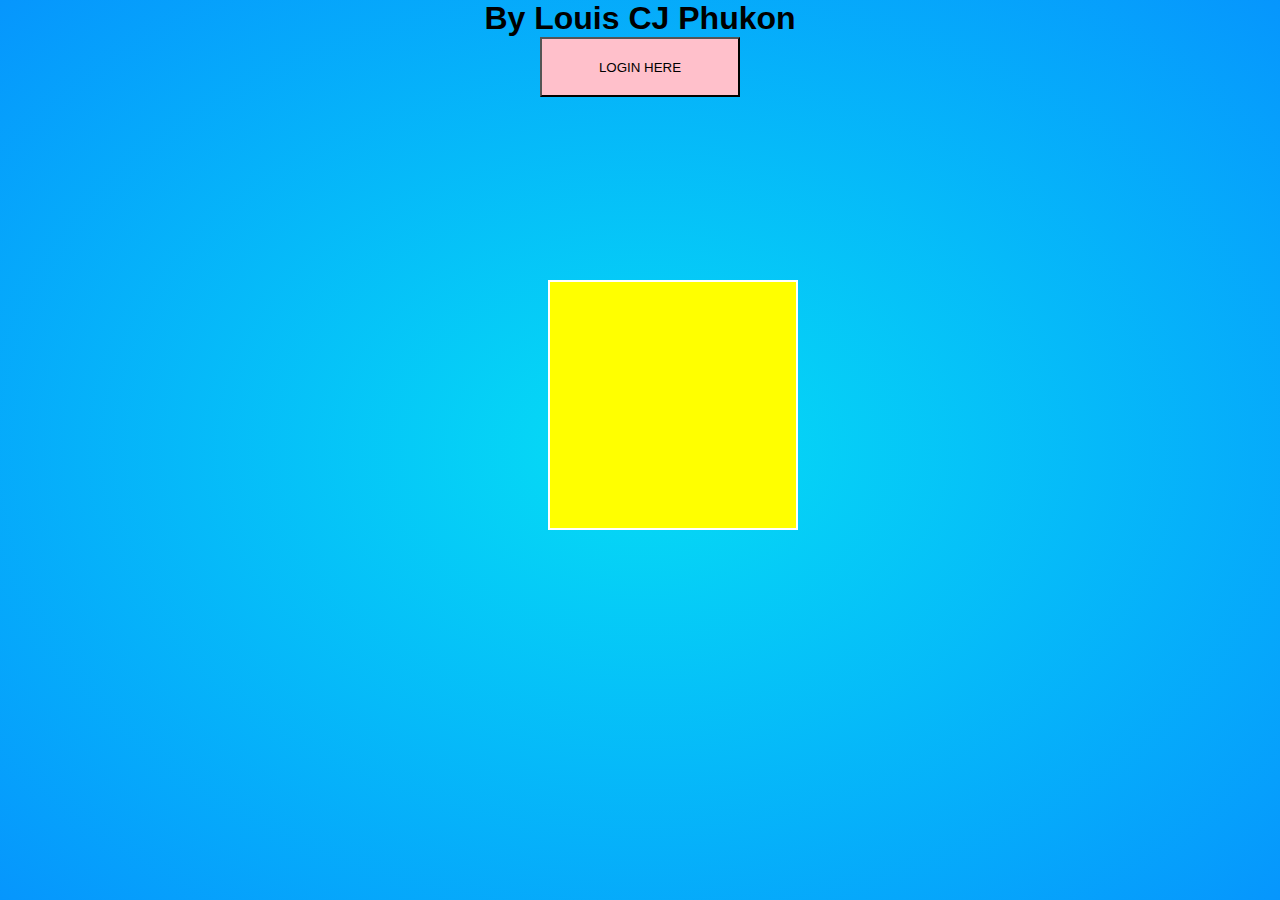
<file: index.html>
<!DOCTYPE html>
<html lang="en" dir="ltr">
    <head>
        <meta charset="utf-8">
        <title>Cube</title>
        <link rel="stylesheet" href="style.css">
    </head>
    <body>
        <center>
            <h1>By Louis CJ Phukon</h1>
        <a href="sencondary.html"><input type="button" value="LOGIN HERE"></a>
        </center>
        <div class="container">
            <div class="box">
                <div class="card" id="front"></div>
                <div class="card" id="back"></div>
                <div class="card" id="left"></div>
                <div class="card" id="right"></div>
                <div class="card" id="top"></div>
                <div class="card" id="bottom"></div>
            </div>
        </div>
    </body>
</html>
</file>
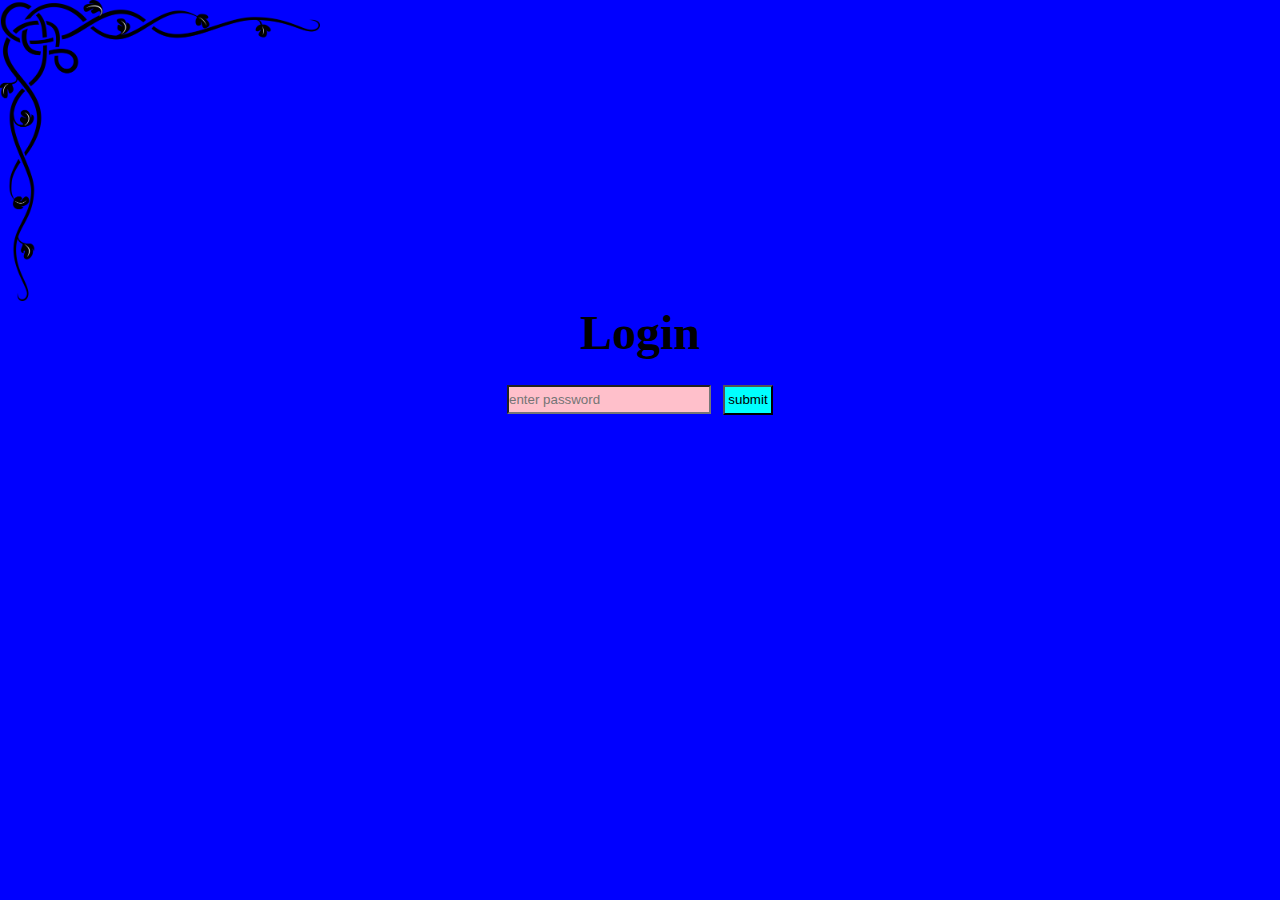
<file: circle.html>
<!DOCTYPE html>
<head>
    <title>Login</title>
    <link rel="stylesheet" href="HHaa.css">
</head>
<body bgcolor="blue">
    <img src="8T68RzeRc.png" width="25%" height="25%">
     <center>
        
            <h1><font size="7" face="Ink Free">Login</h1>
            <div class="Login">
                <form method="post" action="index.html">
            </hr>   
                    <input type="password" name="pass" placeholder="enter password" id="1234" required>
                    <button name="submit"value="submit" id="d">submit</button>
                </form>
            </div>
    </center>
</body>
</html>
</file>
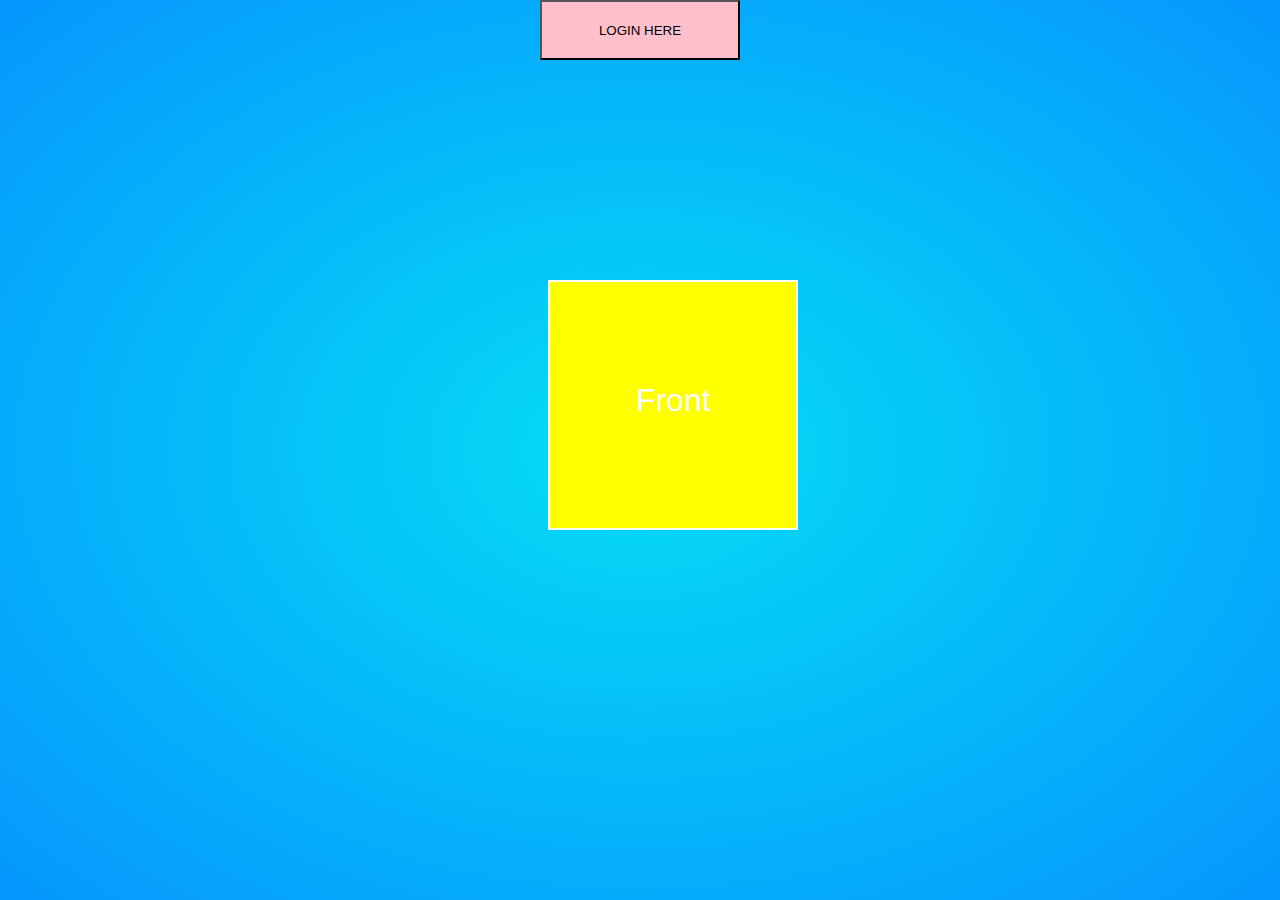
<file: iindex.html>
<!DOCTYPE html>
<html lang="en" dir="ltr">
    <head>
        <meta charset="utf-8">
        <title>Cube</title>
        <link rel="stylesheet" href="style.css">
    </head>
    <body>
        <center>
        <a href="sencondary.html"><input type="button" value="LOGIN HERE"></a>
        </center>
        <div class="container">
            <div class="box">
                <div class="card" id="front">Front</div>
                <div class="card" id="back">Back</div>
                <div class="card" id="left">Left</div>
                <div class="card" id="right">Right</div>
                <div class="card" id="top">Top</div>
                <div class="card" id="bottom">Bottom</div>
            </div>
        </div>
    </body>
</html>
</file>
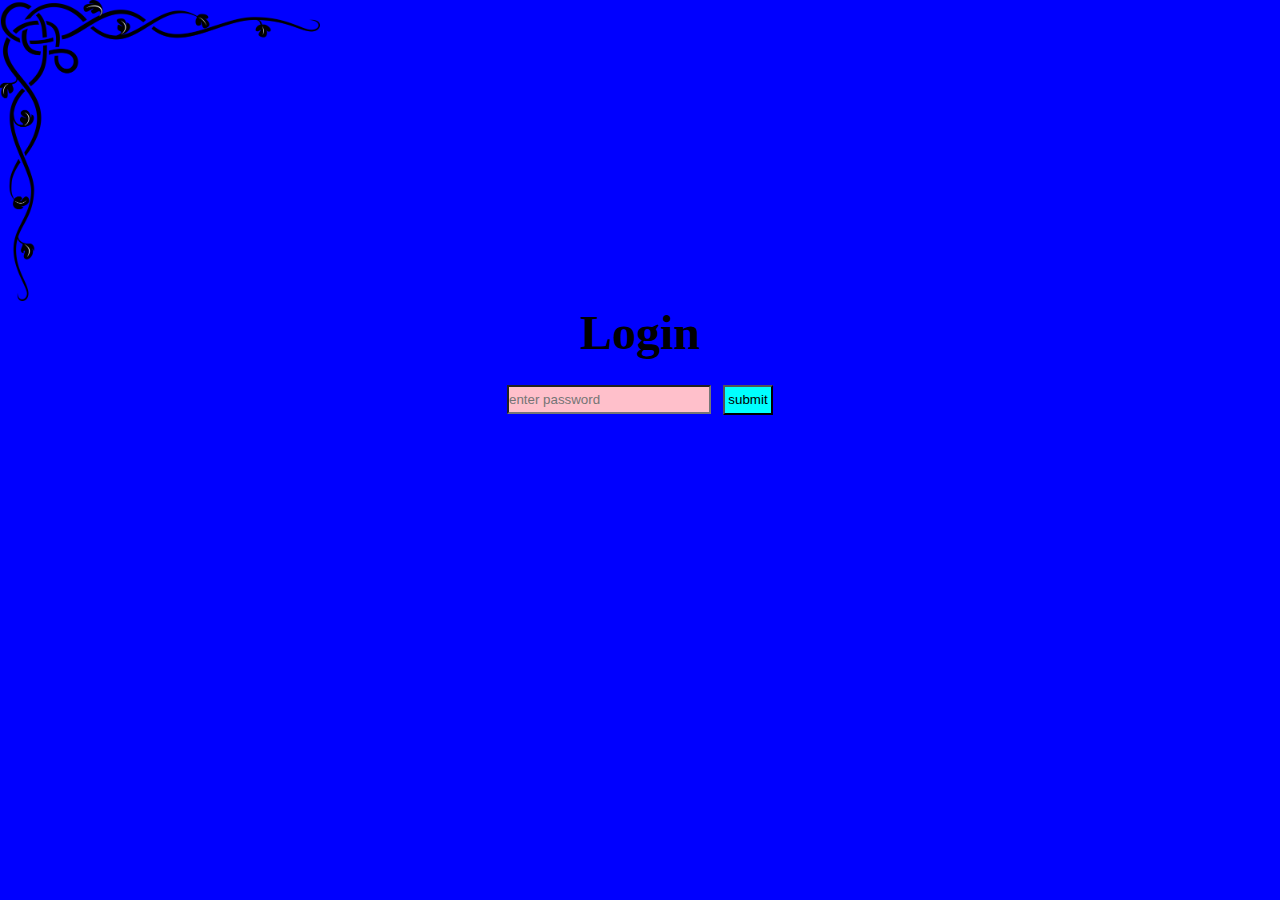
<file: sencondary.html>
<!DOCTYPE html>
<head>
    <title>Login</title>
    <link rel="stylesheet" href="HHaa.css">
</head>
<body bgcolor="blue">
    <img src="8T68RzeRc.png" width="25%" height="25%">
     <center>
        
            <h1><font size="7" face="Ink Free">Login</h1>
            <div class="Login">
                <form method="post" action="index.html">
            </hr>   
                    <input type="password" name="pass" placeholder="enter password" id="1234" required>
                    <button name="submit"value="submit" id="d">submit</button>
                </form>
            </div>
    </center>
</body>
</html>
</file>
<file: style.css>
*{
  margin: 0px;
  padding: 0px;
  font-family: sans-serif;
}
body{
  height: 100vh;
  background: radial-gradient(rgb(5, 221, 245), rgb(6, 150, 253));
}
.container{
    height: 60vh;
    width: 30vw;
    position: absolute;
    top: 50vh;
    left: 50vw;
    transform: translate(-50%, -50%)
    perspective(1000px)
  }
.box{
  height: 250px;
  width: 250px;
  position: absolute;
  top: 100px;
  left: 100px;
  /* transform: rotate(-90deg); */
  transform-style: preserve-3d;
  animation: animate 5s infinite;
}
@keyframes animate {
   0%{
    transform: rotateX(45deg) rotateY(-45deg);
   }
   25%{
    transform: rotateX(-45deg) rotateY(-45deg);
   }
   50%{
    transform: rotateX(45deg) rotateY(45deg);
   }
   75%{
    transform: rotateX(-45deg) rotateY(45deg);
   }
   100%{
    transform: rotateX(45deg) rotateY(-45qdeg);
   }
}
.card{
  height: 250px;
  width: 250px;
  text-align: center;
  padding: 100px 0px;
  color: white;
  background: black;
  border: 2px solid white;
  font-size: 32px;
  box-sizing: border-box;
  position: absolute;
}
#front{
    transform: translateZ(125px);
    background-color: yellow;
}
#back{
    transform: translateZ(-125px);
    background-color: white;
}
#left{
    right:  125px;
    transform: rotateY(-90deg);
     background-color: orange;
}
#right{
    left:  125px;
    transform: rotateY(90deg);
     background-color: red;
}
#top{
    bottom:  125px;
    transform: rotateX(90deg);
    background-color: green;
}
#bottom{
    top:  125px;
    transform: rotateX(-90deg);
    background-color: blue;
}
input{
    height: 60px;
    width: 200px;
    background: pink;
}
</file>
<file: HHaa.css>
*{
    margin: 0;
    padding: 0;
}
input{
    height: 25px;
    width: 200px;
    background-color: pink;
}
button{
    height: 30px;
    width: 50px;
    background-color: aqua;
}
</file>
